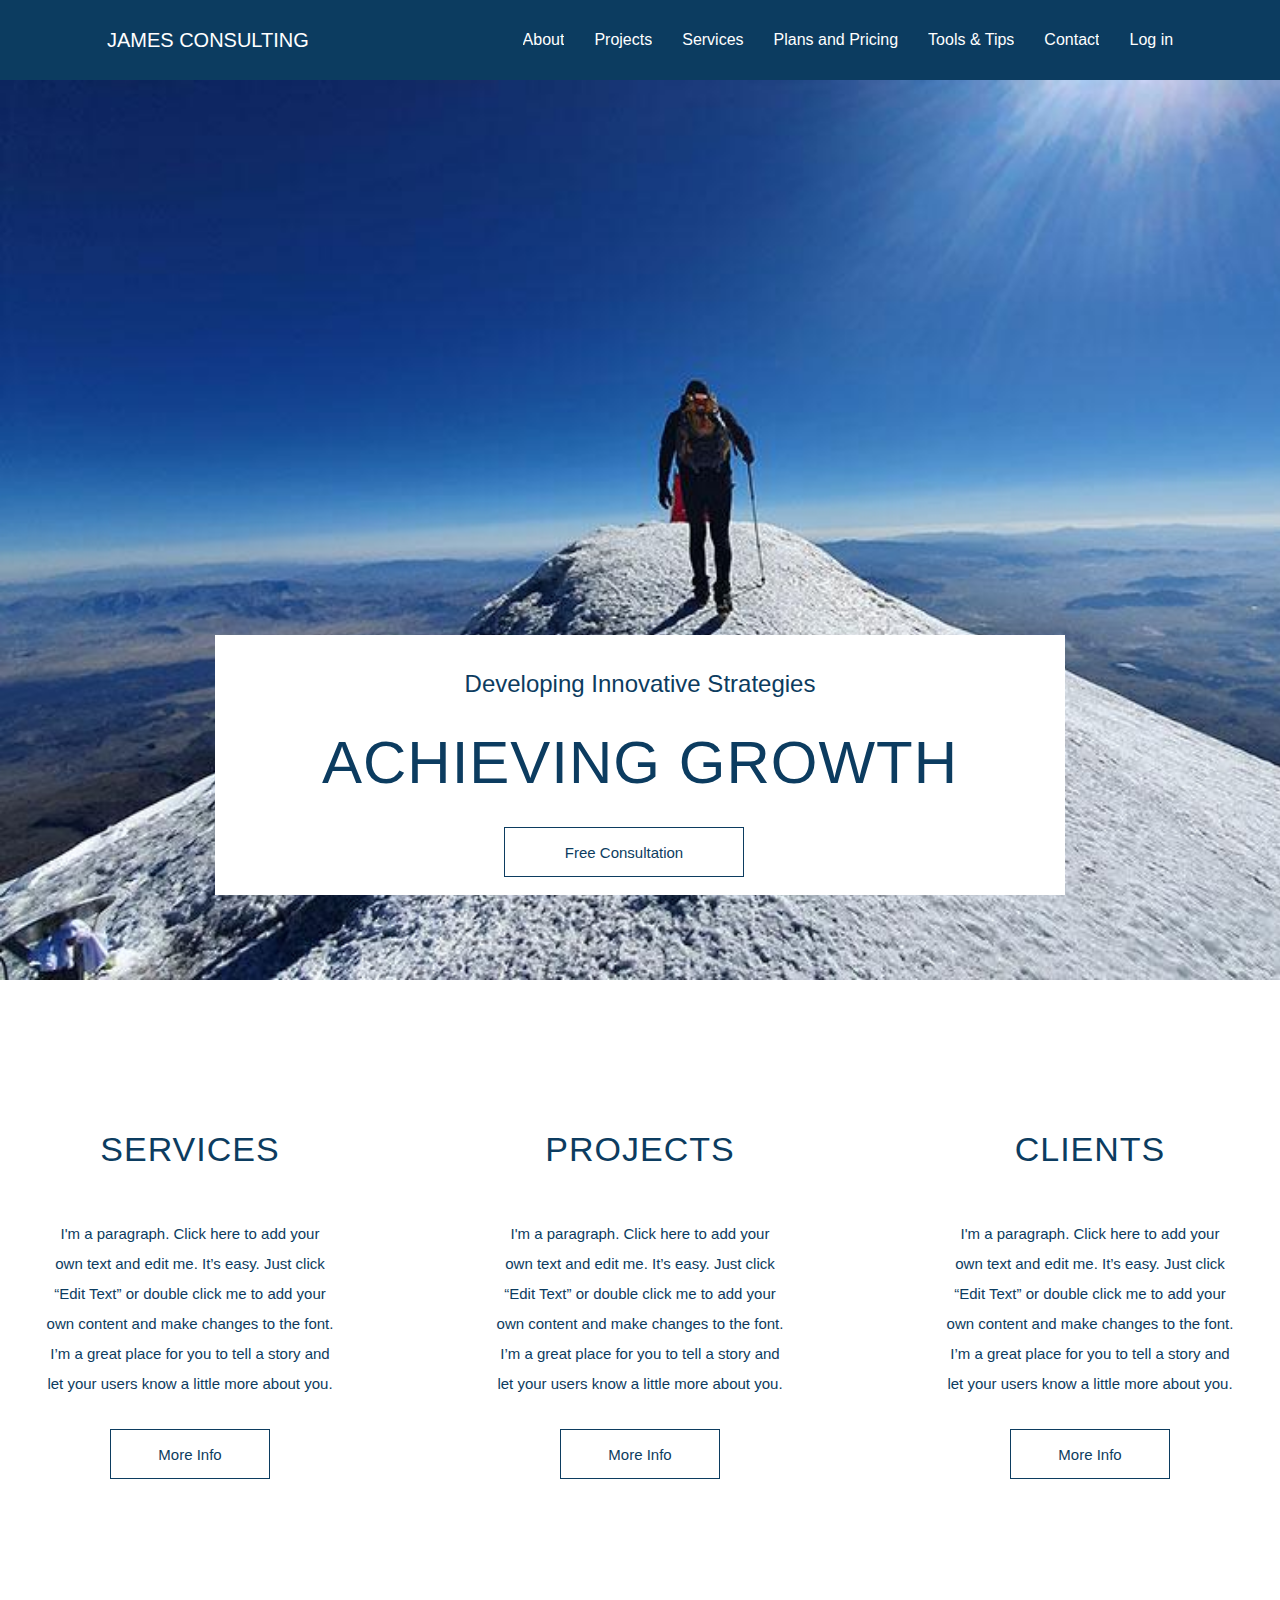
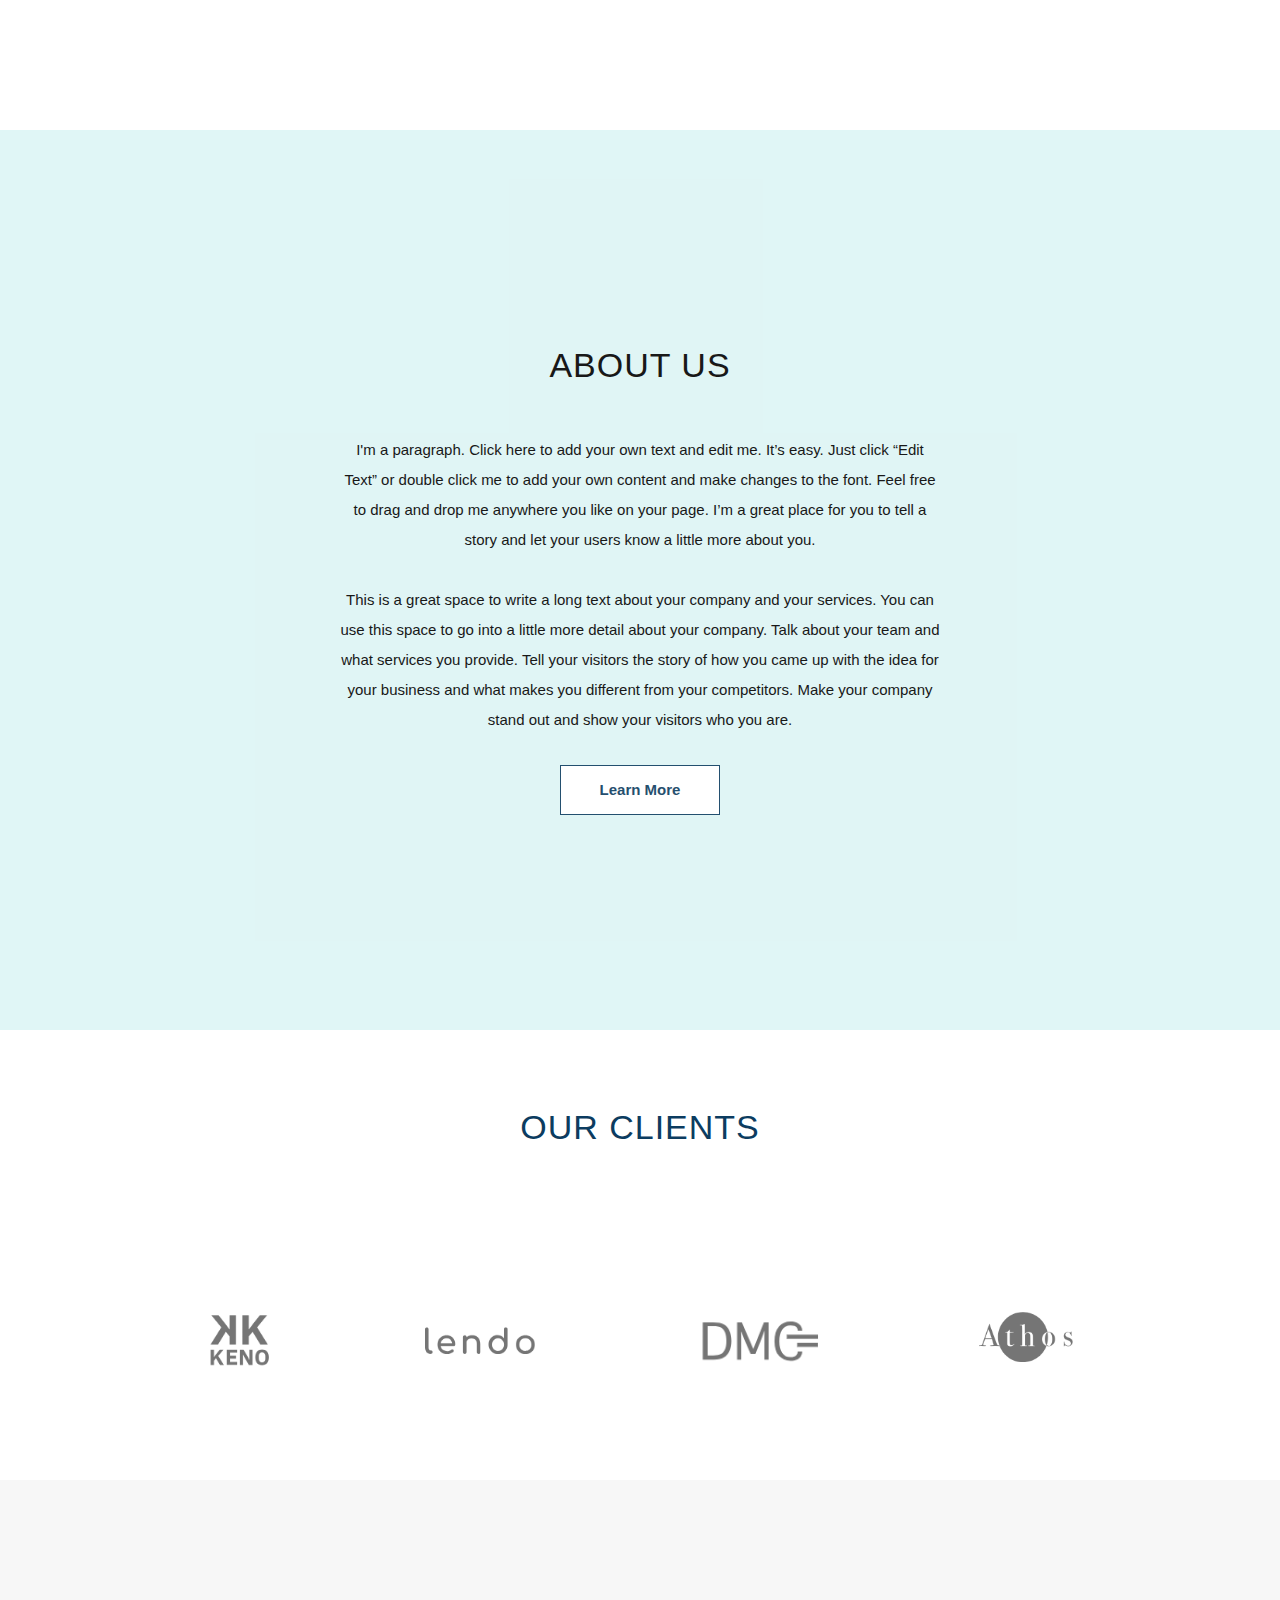
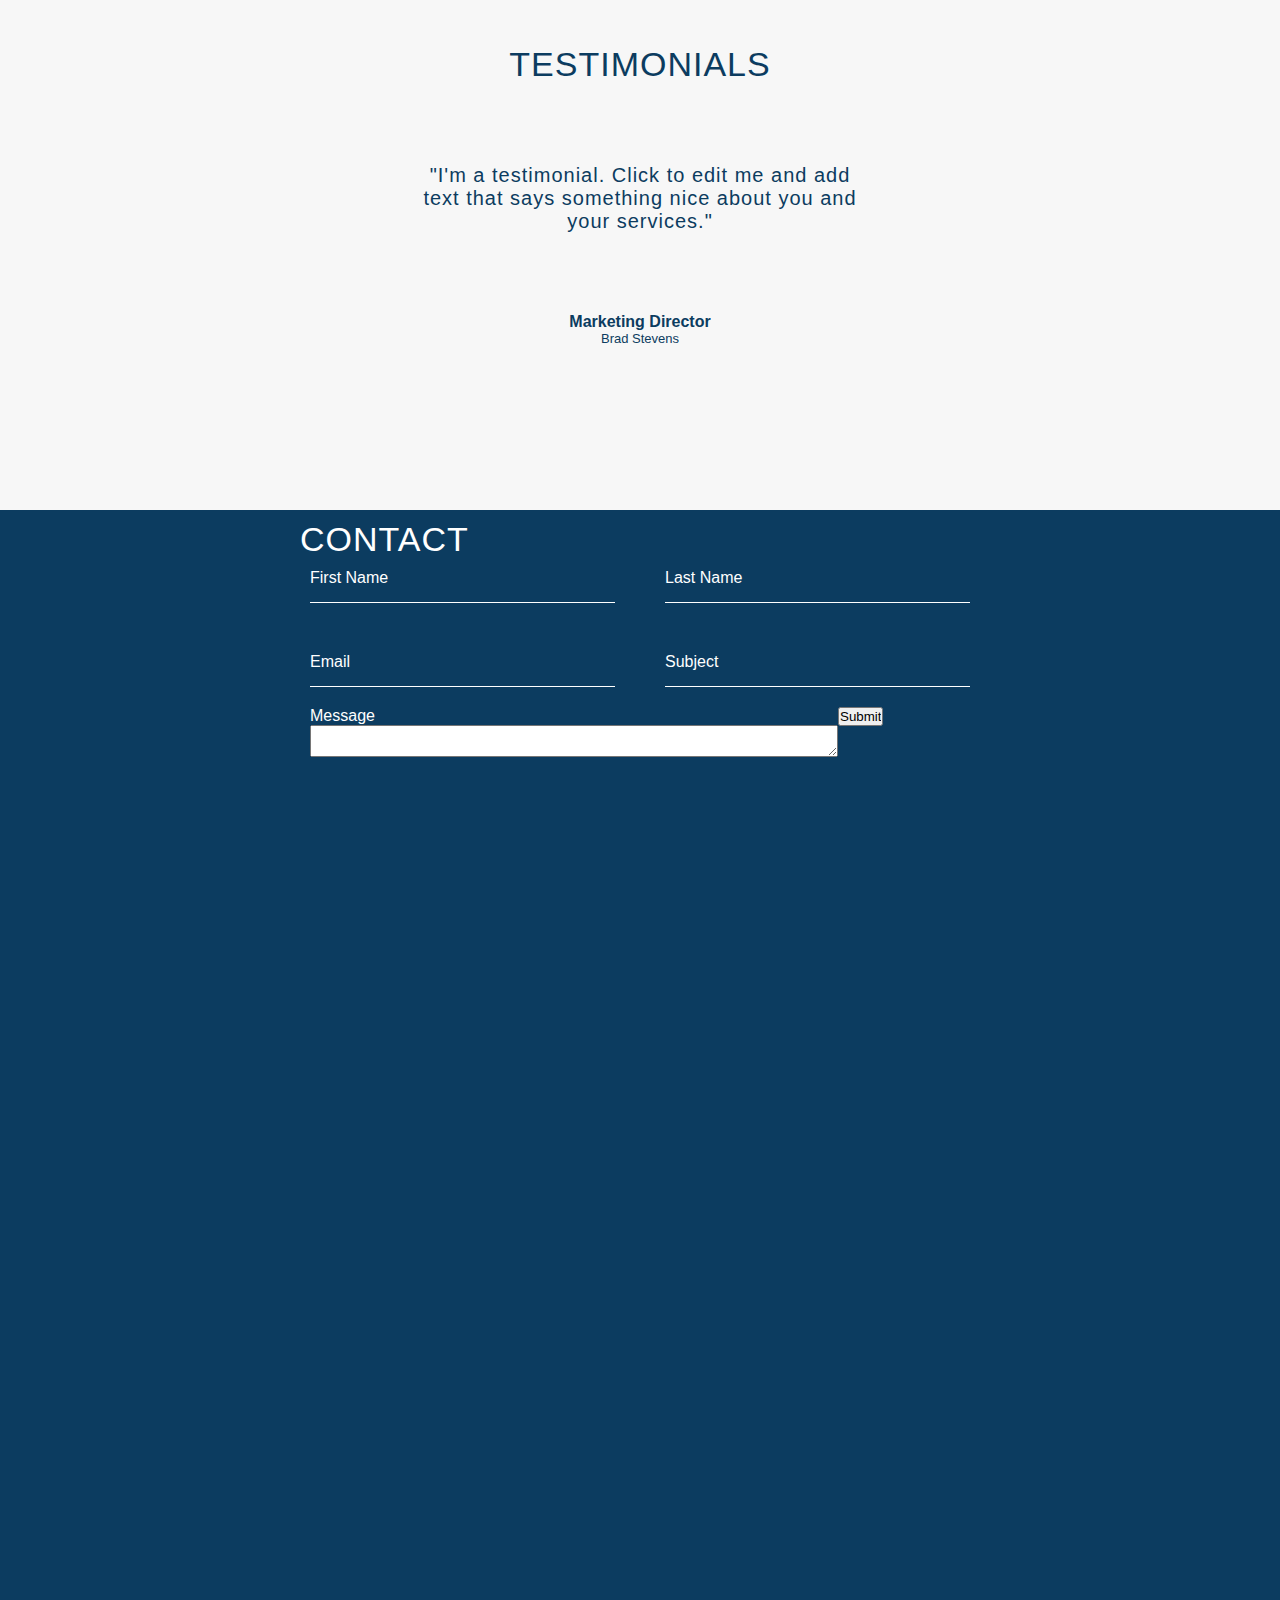
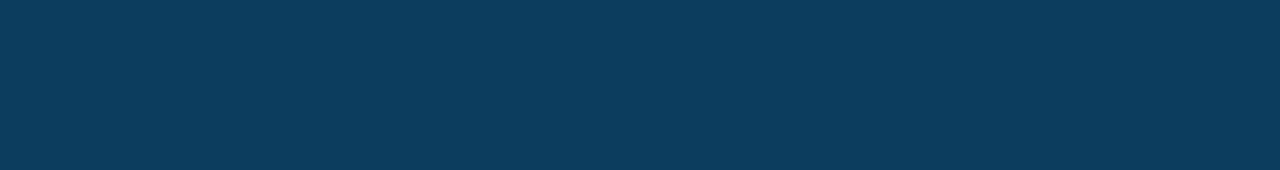
<file: Project2/index.html>
<!DOCTYPE html>
<html lang="en">
<head>
    <meta charset="UTF-8">
    <meta name="viewport" content="width=device-width, initial-scale=1.0">
    <title>Document</title>
    <link rel="stylesheet" href="style.css">
</head>
<body>
    <div class="container">
        <header>
            <div class="navContainer">
                <nav>
                    <div class="nav-name">
                        <p class="Title">JAMES CONSULTING</p>
                    </div>
                    <ul class="navlinks">
                        <li>
                            <a href="#">About</a>
                          </li>
                          <li>
                            <a href='#'>Projects</a>
                          </li>
                          <li>
                          <a href='#'>Services</a>
                        </li>
                        <li>
                        <a href='#'>Plans and Pricing</a>
                    </li>
                    <li>
                    <a href='#'>Tools & Tips</a>
                </li>
                <li>
                <a href='#'>Contact</a>
            </li>
            <li>
            <a href='#'>Log in</a>
        </li>
    </ul>
</div>
</nav>
</div>
 </header>
   <main>
    <section class="bgImage">
        <div class="contentBox">
            <div class="item">
                <div class="box">
                <p class="subTitle">
                    Developing Innovative Strategies 
                </p>    
                <p class="mainHeading">
                    ACHIEVING GROWTH
                </p>  
                <button class="freeConsult">Free Consultation</button>              
                </div>
            </div>
        </div>
    </section>
   </main> 
   <section class="mainPage">
    <div class="BOX2">
            <p class="head">SERVICES</p>
            <p class="para">I'm a paragraph. Click here to add your own text and edit me. It’s easy. Just click “Edit Text” or double click me to add your own content and make changes to the font. I’m a great place for you to tell a story and let your users know a little more about you.</p>
            <button class="btn">More Info</button>
    </div>
    <div class="BOX2">
        <p class="head">PROJECTS</p>
        <p class="para">I'm a paragraph. Click here to add your own text and edit me. It’s easy. Just click “Edit Text” or double click me to add your own content and make changes to the font. I’m a great place for you to tell a story and let your users know a little more about you.</p>
        <button class="btn">More Info</button>
    </div>
    <div class="BOX2">
        <p class="head">CLIENTS</p>
        <p class="para">I'm a paragraph. Click here to add your own text and edit me. It’s easy. Just click “Edit Text” or double click me to add your own content and make changes to the font. I’m a great place for you to tell a story and let your users know a little more about you.</p>
        <button class="btn">More Info</button>
    </div>
   </section>
   <section class="aboutUs">
    <div class="whiteFilter">
    <div class="thirdPage">
        <p class="head">ABOUT US</p>
        <p class="para">I'm a paragraph. Click here to add your own text and edit me. It’s easy. Just click “Edit Text” or double click me to add your own content and make changes to the font. Feel free to drag and drop me anywhere you like on your page. I’m a great place for you to tell a story and let your users know a little more about you.

            ​<br>
            <br>
            
            This is a great space to write a long text about your company and your services. You can use this space to go into a little more detail about your company. Talk about your team and what services you provide. Tell your visitors the story of how you came up with the idea for your business and what makes you different from your competitors. Make your company stand out and show your visitors who you are.</p>
            <button class="learnMore">Learn More</button>
    </div>
</div>

   </section>
   <section class="fourthpage">
    <p class="head">OUR CLIENTS</p>
    <div class="logos">        
        <img class="logoimg" src="./Screenshot 2024-08-08 115724.png">
        <img class="logoimg" src="./Screenshot 2024-08-08 115741.png">
        <img class="logoimg" src="./Screenshot 2024-08-08 115800.png">
        <img class="logoimg" src="./Screenshot 2024-08-08 115816.png">

    </div>
   </section>
   <section class="fifthSection">
   <div class="testimonials">
        <p class="head">TESTIMONIALS</p>
        <P class="para2">"I'm a testimonial. Click to edit me and add text that says something nice about you and your services."</P>
        <p class="marketdt">Marketing Director</p>
        <p class="brad">Brad Stevens</p>
   </div>
</section>
   <section class="map">
    <div class="container2">
        <div class="heading">
            <p>CONTACT</p>
        </div>
        <div class="inputContainer1">
            <div class="inputDiv">
                <label for="fn">First Name</label>
                <input type="text" id="fn">
            </div>
            <div class="inputDiv">
                <label for="ln">Last Name</label>
                <input type="text" id="ln">
            </div>
            <div class="inputDiv">
                <label for="Email">Email</label>
                <input type="text" id="Email">
            </div>
            <div class="inputDiv">
               <label for="sub">Subject</label> 
                <input type="text" id="sub">
            </div>
        </div>
        <div class="inputContainer2">
            <div class="inputDiv">
                Message
                <textarea name="msg"></textarea>
            </div>
            <div class="btnDiv">
                <button class="submit">Submit</button>
            </div>
        </div>
    </div>
    <iframe src="https://www.google.com/maps/embed?pb=!1m18!1m12!1m3!1d3436.6512097821073!2d76.67106957557252!3d30.530900324682307!2m3!1f0!2f0!3f0!3m2!1i1024!2i768!4f13.1!3m3!1m2!1s0x390fc2e25466d5e7%3A0xf0bbb65fa7fca376!2sSwami%20Vivekanand%20Institute%20of%20Engineering%20%26%20Technology!5e0!3m2!1sen!2sin!4v1723114003040!5m2!1sen!2sin" width="600" height="450" style="border:0;" allowfullscreen="" loading="lazy" referrerpolicy="no-referrer-when-downgrade"></iframe>

   </section>
</body>
</html>
</file>
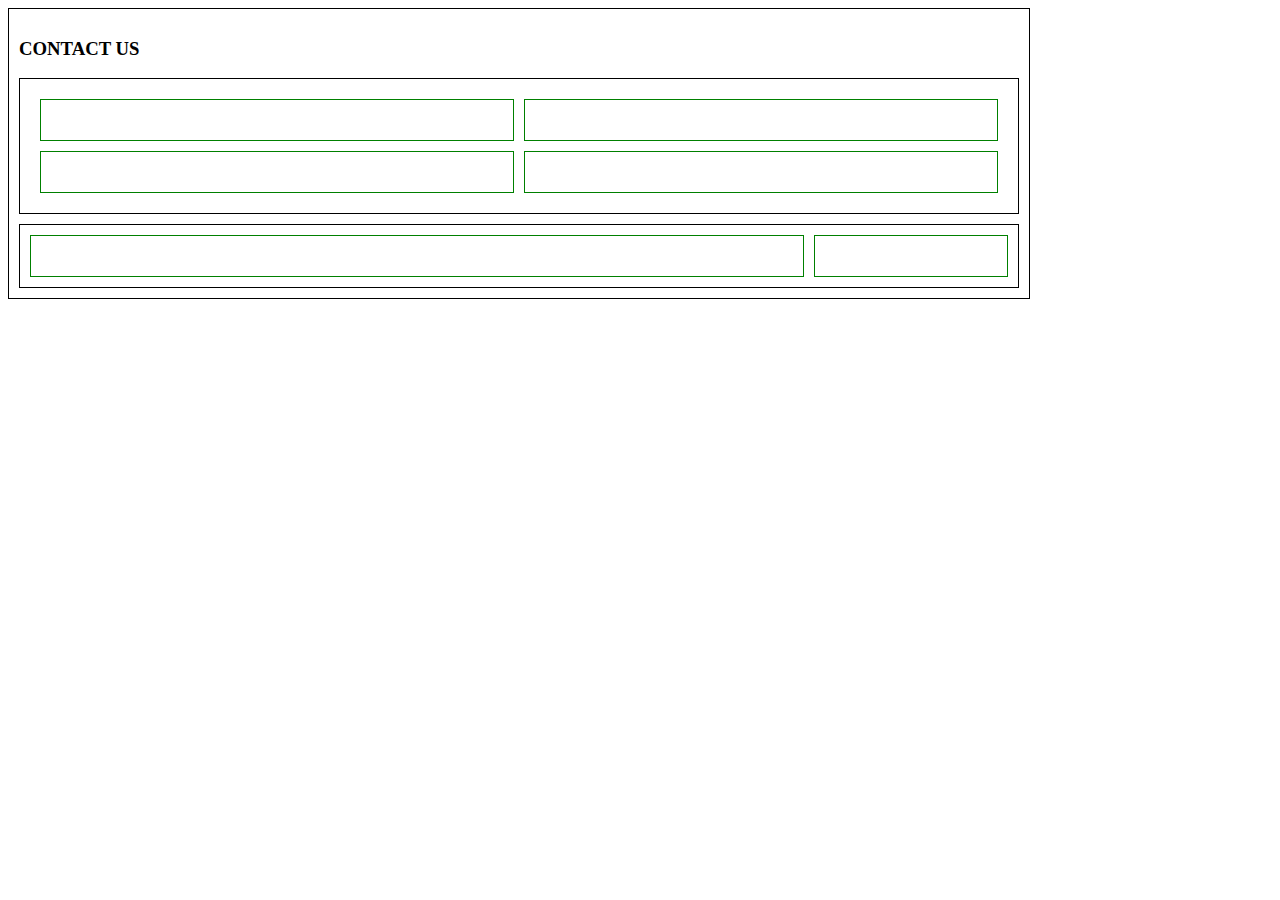
<file: Project2/lol.html>
<!DOCTYPE html>
<html lang="en">
<head>
    <meta charset="UTF-8">
    <meta name="viewport" content="width=device-width, initial-scale=1.0">
    <title>Document</title>
    <style>
        .container{
            border: 1px solid black;
            padding: 10px;
            width: 1000px;

        }
        .inputContainer1{
            display: grid;
            border: 1px solid black;
            padding: 20px;
            gap: 10px;
            grid-template-columns: repeat(2,1fr);
            margin-bottom: 10px;
        
            

        }
        .inputContainer2{
            display: grid;
            gap: 10px;
            border: 1px solid black;
            padding: 10px;
            margin-top: 10px;
            grid-template-columns: 4fr 1fr;


        }
        .inputDiv{
            padding: 20px;
            border: 1px solid green;
            
            
        }
        .btnDiv{
            padding: 20px;
            border: 1px solid green;
          


        }
    </style>
</head>
<body>
    <div class="container">
        <div class="heading">
            <h3>CONTACT US</h3>
        </div>
        <div class="inputContainer1">
            <div class="inputDiv"></div>
            <div class="inputDiv"></div>
            <div class="inputDiv"></div>
            <div class="inputDiv"></div>
        </div>
        <div class="inputContainer2">
            <div class="inputDiv"></div>
            <div class="btnDiv"></div>
        </div>
    </div>
</body>
</html>
</file>
<file: Project2/style.css>
* {
  padding: 0;
  margin: 0;
  box-sizing: border-box;
  user-select: none;
  overflow-x: hidden;
}
.bgImage {
  background-image: url(Th10_prbig_50.jpg);
  background-repeat: no-repeat;
  background-size: cover;
  height: 100vh;
  display: flex;
  align-items: center;
  justify-content: center;
  text-align: center;
  width: 100%;
}
.navContainer {
  width: 100vw;
  min-height: 80px;
  background-color: rgb(12, 60, 96);
  position: sticky;
}
nav {
  display: flex;
  flex-direction: row;
  background-color: rgb(12, 60, 96);
  height: 80px;
  width: 100%;
  align-items: center;
  justify-content: space-around;
}
.Title {
  color: white;
  font-size: 20px;
  font-family: Arial, Helvetica, sans-serif;
}
.navlinks {
  display: flex;
  gap: 30px;
  font-family: Arial, Helvetica, sans-serif;
}
.navlinks li {
  list-style: none;
}
.navlinks li a {
  text-decoration: none;
  color: white;
}
.box {
  background-color: white;
  height: 260px;
  width: 850px;
  display: flex;
  flex-direction: column;
  padding-top: 35px;
  margin-top: 470px;
}
.subTitle {
  font-size: 24px;
  font-family: Arial, Helvetica, sans-serif;
  color: rgb(12, 60, 96);
}
.mainHeading {
  font-size: 60px;
  margin-top: 30px;
  font-family: Arial, Helvetica, sans-serif;
  letter-spacing: 1px;
  color: rgb(12, 60, 96);
}
.freeConsult {
  width: 240px;
  height: 50px;
  font-size: 15px;
  margin-left: 34%;
  margin-top: 30px;
  color: rgb(12, 60, 96);
  border: 1px solid rgb(12, 60, 96);
  background-color: white;
  transition: all 0.5s;
}
.freeConsult:hover {
  background-color: rgb(12, 60, 96);
  color: white;
}
.mainPage {
  display: flex;
  gap: 160px;
  justify-content: center;
  text-align: center;
  margin-top: 150px;
  align-items: center;
}
.head {
  font-size: 34px;
  letter-spacing: 1px;
  font-family: Arial, Helvetica, sans-serif;
  color:rgb(12, 60, 96);
}
.para {
  margin-top: 50px;
  font-family: Arial, Helvetica, sans-serif;
  line-height: 30px;
  font-weight: 10;
  font-size: 15px;
  color: rgb(12, 60, 96);
} 
.BOX2 {
  width: 290px;
  height: 600px;
}
.btn {
  width: 160px;
  height: 50px;
  font-size: 15px;
  margin-top: 30px;
  color: rgb(12, 60, 96);
  border: 1px solid rgb(12, 60, 96);
  background-color: white;
  transition: all 0.5s;
  cursor: pointer;
}
.btn:hover {
  background-color: rgb(12, 60, 96);
  color: white;
}
.aboutUs {
  background-image: url(./pexels-photo-414459.jpeg);
  background-attachment: fixed;
  background-size: contain;
}
.whiteFilter
{
  background-color: #ddf5f5;
  opacity: 90%;
  width: 100%;
  display: flex;
  justify-content: center;
  height: 100vh;
  align-items: center; 
  color: black;
  text-align: center;
}
.thirdPage {
  width: 600px;
  display: flex;
  flex-direction: column;
  justify-content: center;
  color: black;
  opacity: 100%;
  
}
.thirdPage p{
  color: black;
  /* z-index: 99; */

}
.learnMore {
  width: 160px;
  height: 50px;
  font-size: 15px;
  margin-top: 30px;
  margin-left: 220px;
  color: rgb(12, 60, 96);
  border: 1px solid rgb(12, 60, 96);
  background-color: white;
  transition: all 0.5s;
  opacity: 100%;
  font-weight: bold;
}
.learnMore:hover{
  background-color: rgb(12, 60, 96);
  color: white;
  /* opacity: 100%; */
}
.fourthpage{
  display: flex;
  flex-direction: column;
/* background-color: red; */
   width: 100vw;
  /* height: 70px; */
  align-items:center;
  justify-content: space-around;
  height: 50vh;
}
.logos{
  display: flex;
  height: 100px;
  width: 80vw;
  justify-content: space-around ;

}


.logoimg
{
  height: 75px;
}

.fifthSection {
  height: 70vh;
  width: 100vw;
  display: flex;
  justify-content: center; /* Centers content horizontally */
  align-items: center;    /* Centers content vertically */
  background-color: #f7f7f7;
}

.testimonials {
  width: 600px;
  display: flex;
  flex-direction: column;
  align-items: center;
  color: rgb(12, 60, 96);
  opacity: 100%;
  text-align:center;
  font-family: Arial, Helvetica, sans-serif;

}
.para2{
  font-size: 20px;
  padding: 80px;
  letter-spacing: 1px;
  color:rgb(12, 60, 96)
}
.marketdt{
  font-weight: bold;
  
}
.brad{
  font-size: 13px;
}
.map{
  background-color: rgb(12, 60, 96);
  display: flex;
  flex-direction: column;

  align-items: center;
  /* justify-content: center; */
  height: 140vh;
  display: flex;

}
.map iframe{
  width: 60vw;
  height: 39vh;
  text-align: center;
}

.container2{
  padding: 10px;
  width: 700px;
}
.inputContainer1{
  padding: 10px;
  display: grid;
  column-gap: 50px;
  row-gap: 50px;
  grid-template-columns: repeat(2, 1fr);
}
.inputContainer2{
  padding: 10px;
  display: grid;
  grid-template-columns: 4fr 1fr;
}
.inputDiv{
  font-family: Arial, Helvetica, sans-serif;
  color:white;
  display: flex;
  flex-direction: column;

}
.heading{
  font-size: 34px;
  letter-spacing: 1px;
  font-family: Arial, Helvetica, sans-serif;
  color:white;
}

.inputDiv input{
  background-color: rgb(12, 60, 96);
  border-bottom:1px solid white  !important ;
  /* border-top: none;
  border-left: none;
  border-right: none; */
  border: none;
}
</file>
